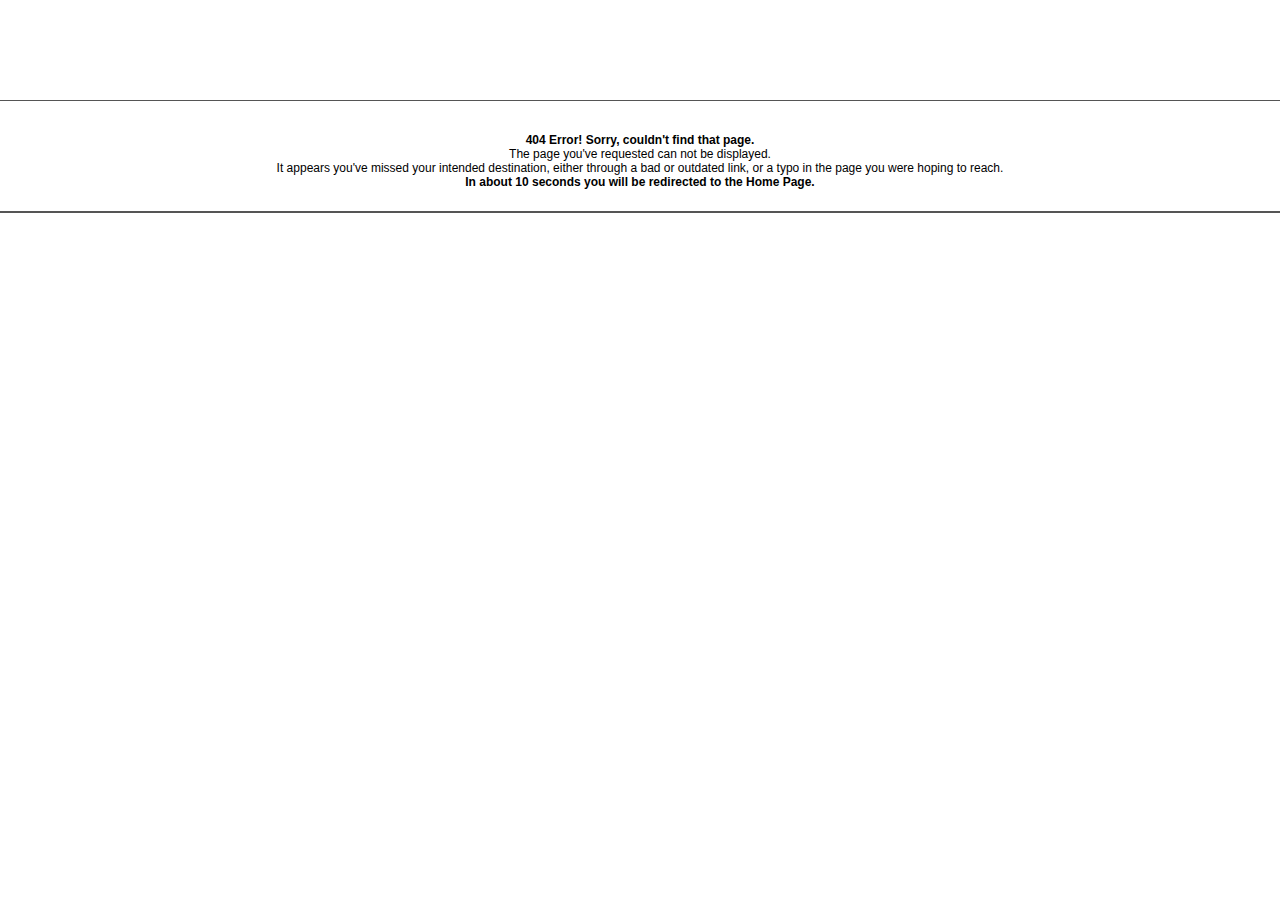
<file: fonts/glyphicons-halflings-regular-2.html>
<!DOCTYPE html PUBLIC "-//W3C//DTD XHTML 1.0 Transitional//EN" "http://www.w3.org/TR/xhtml1/DTD/xhtml1-transitional.dtd">
<html xmlns="http://www.w3.org/1999/xhtml">
<head>
<meta http-equiv="Content-Type" content="text/html; charset=utf-8" />
<meta name="robots" content="noindex, nofollow" />
<meta http-equiv="refresh" content="5; url=http://www.11-76.com/" /> 
<title>404 Error! Sorry, couldn't find that page.</title>


<style type="text/css">
body, html {
font-family: Arial, Helvetica, sans-serif;
font-size: 12px;
color: #000;
text-align: center;
margin: 0;
padding: 0;
}

.border-top {
background: #555;
height: 1px;
margin: 100px 0 0 0;
}

.border-bottom {
background: #555;
height: 2px;
}

p {
padding: 20px 0 10px 0;
}
</style>


</head>
<body>


<div class="border-top"></div>
<p><strong>404 Error! Sorry, couldn't find that page.</strong><br />
The page you've requested can not be displayed.<br />
It appears you've missed your intended destination, either through a bad or outdated link, or a typo in the page you were hoping to reach.<br />
<strong>In about 10 seconds you will be redirected to the Home Page.</strong></p>
<div class="border-bottom"></div>


</body>
</html>
</file>
